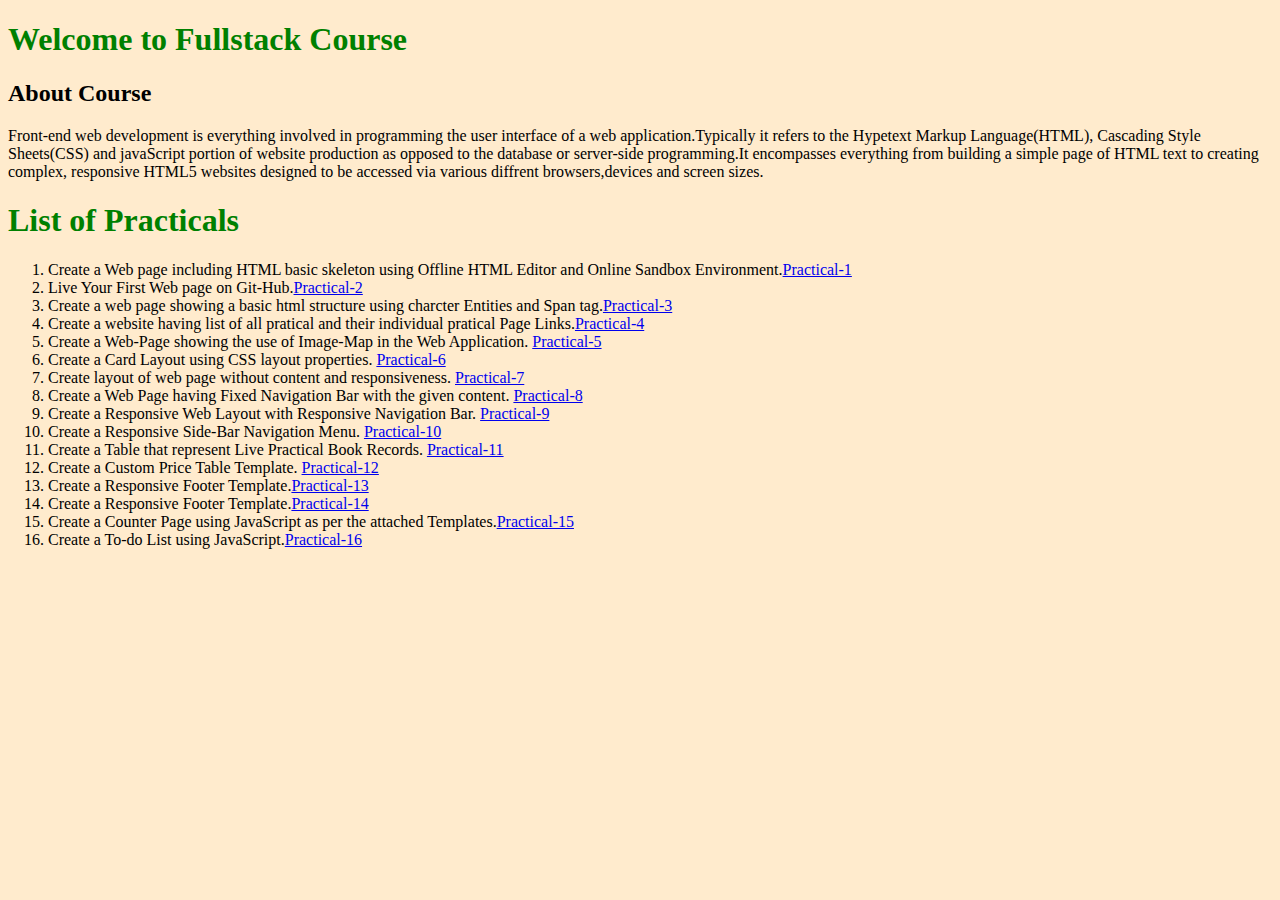
<file: index.html>
<!DOCTYPE html>
<html lang="en">
<head>
    <meta charset="UTF-8">
    <meta name="viewport" content="width=device-width, initial-scale=1.0">
    <title>Welcome to Fullstack Course</title>
    <style>
        body{
        background-color:blanchedalmond;
        }
    </style>
</head>
<body>
    <h1 style="color:green">Welcome to Fullstack Course</h1>
    <h2 style="color:black"><b>About Course</b></h2>
    <p>Front-end web development is everything involved in programming the user interface of a web application.Typically it refers to the Hypetext Markup Language(HTML),
        Cascading Style Sheets(CSS) and javaScript portion of website production as opposed to the database or server-side programming.It encompasses everything from building a simple page of HTML text to creating complex, responsive HTML5 websites designed to be accessed via various diffrent browsers,devices and screen sizes.</p>
    <h1 style="color:green">List of Practicals</h1>   
    <ol>
        <li>Create a Web page including HTML basic skeleton using Offline HTML Editor and Online Sandbox Environment.<a href="Pages/Practical-1.html" target="_blank">Practical-1</a></li>
        <li>Live Your First Web page on Git-Hub.<a href="Pages/Practical-2.html" target="_blank">Practical-2</a></li>
        <li>Create a web page showing a basic html structure using charcter Entities and Span tag.<a href="Pages/Practical-3.html" target="_blank">Practical-3</a></li>
        <li>Create a website having list of all pratical and their individual pratical Page Links.<a href="Pages/Practical-4.html" target="_blank">Practical-4</a></li>
        <li>Create a Web-Page showing the use of Image-Map in the Web Application. <a href = "Pages/practical-5.html" target="blank">Practical-5</a></li>
        <li>Create a Card Layout using CSS layout properties. <a href="Pages/Practical-6.html" target="blank">Practical-6</a></li>
        <li>Create layout of web page without content and responsiveness. <a href="Pages/Practical-7.html" target="_blank">Practical-7</a></li>
        <li>Create a Web Page having Fixed Navigation Bar with the given content. <a href="Pages/Practical-8.html" target="_blank">Practical-8</a></li>
        <li>Create a Responsive Web Layout with Responsive Navigation Bar. <a href="Pages/Practical-9.html">Practical-9</a></li>
        <li>Create a Responsive Side-Bar Navigation Menu. <a href="Pages/Practical-10.html">Practical-10</a></li>
        <li>Create a Table that represent Live Practical Book Records. <a href="Pages/Practical-11.html">Practical-11</a></li>
        <li>Create a Custom Price Table Template. <a href="Pages/Practical-12.html">Practical-12</a></li>
        <li>Create a Responsive Footer Template.<a href="Pages/Practical-13.html" target="_blank">Practical-13</a></li>
        <li>Create a Responsive Footer Template.<a href="Pages/Practical-14.html" target="_blank">Practical-14</a></li>
        <li>Create a Counter Page using JavaScript as per the attached Templates.<a href="Pages/Practical-15.html" target="_blank">Practical-15</a></li>
        <li>Create a To-do List using JavaScript.<a href="Pages/Practical-16.html" target="_blank">Practical-16</a></li>
     </ol>

</body> 
</html>
</file>
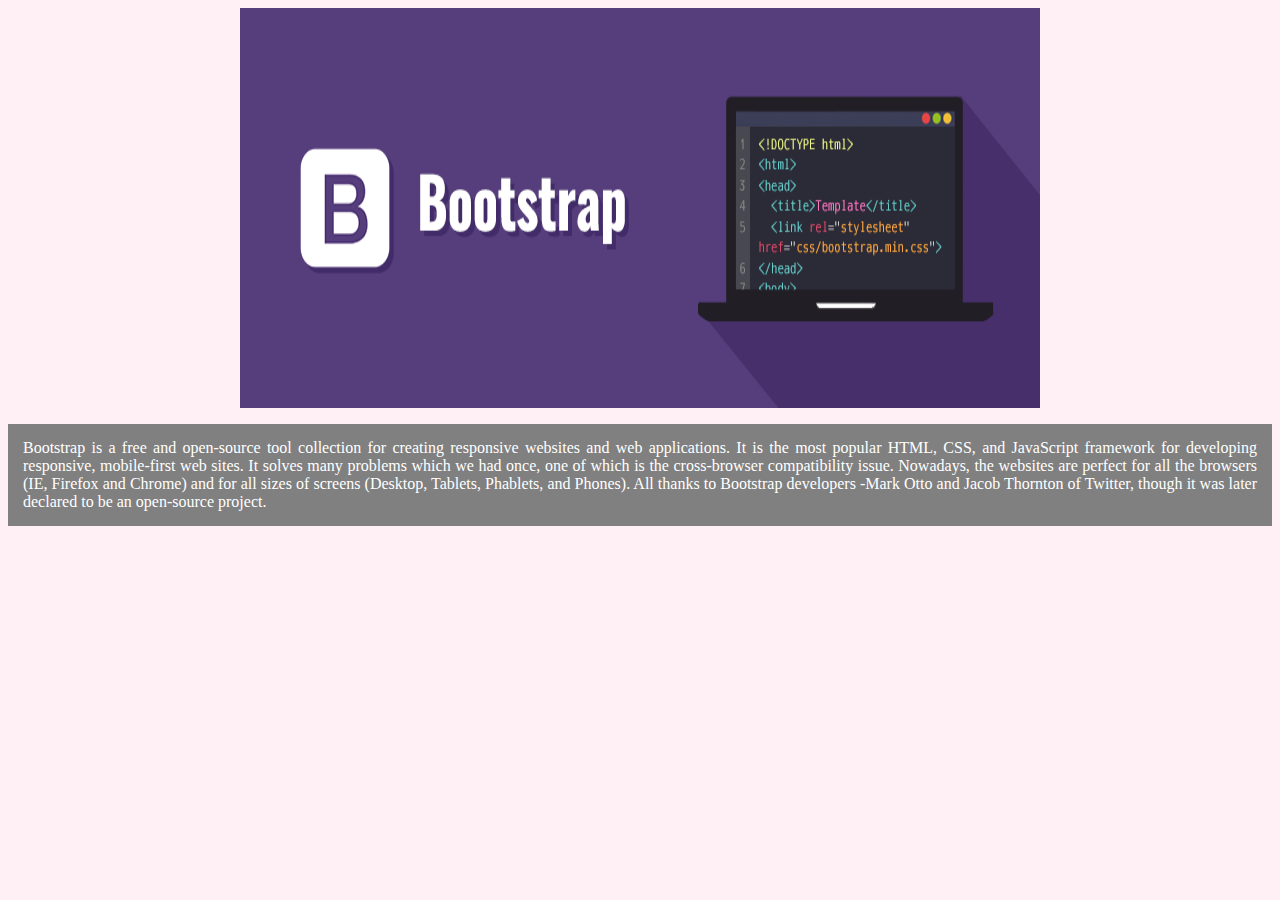
<file: Pages/bootstrap.html>
<!DOCTYPE html>
<html lang="en">
<head>
    <meta charset="UTF-8">
    <meta name="viewport" content="width=device-width, initial-scale=1.0">
    <title>Bootstrap</title>
</head>
<body style="background-color:lavenderblush">
    <img src="../img/bootstrap.png" alt = "bootstrap"  width ="800px" height="400px"style="display:block; margin-left: auto; margin-right: auto; ">
    <p style="background-color:grey; color: white; text-align: justify; padding: 15px;">Bootstrap is a free and open-source tool collection for creating responsive websites and web applications. It is the most popular HTML, CSS, and JavaScript framework for developing responsive, mobile-first web sites. It solves many problems which we had once, one of which is the cross-browser compatibility issue. Nowadays, the websites are perfect for all the browsers (IE, Firefox and Chrome) and for all sizes of screens (Desktop, Tablets, Phablets, and Phones). All thanks to Bootstrap developers -Mark Otto and Jacob Thornton of Twitter, though it was later declared to be an open-source project.
    </p>
</body>
</html>
</file>
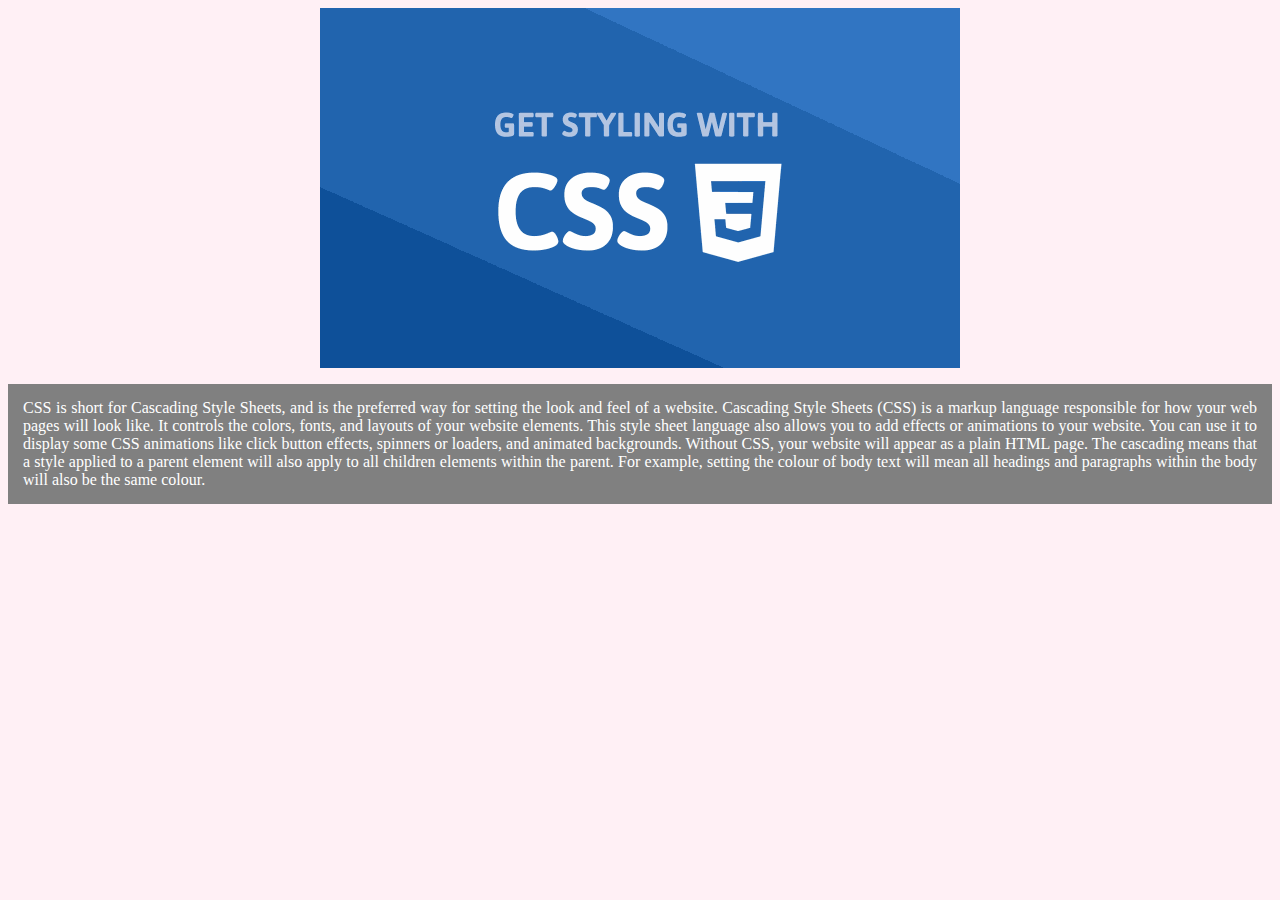
<file: Pages/css.html>
<!DOCTYPE html>
<html lang="en">
<head>
    <meta charset="UTF-8">
    <meta name="viewport" content="width=device-width, initial-scale=1.0">
    <title>CSS</title>
</head>
<body style="background-color:lavenderblush">
    <img src="../img/css.png" alt = "css" style="display:block; margin-left: auto; margin-right: auto; ">
    <p style="background-color:grey; color: white; text-align: justify; padding: 15px;">CSS is short for Cascading Style Sheets, and is the preferred way for setting the look and feel of a website. Cascading Style Sheets (CSS) is a markup language responsible for how your web pages will look like. It controls the colors, fonts, and layouts of your website elements.
        This style sheet language also allows you to add effects or animations to your website. You can use it to display some CSS animations like click button effects, spinners or loaders, and animated backgrounds. Without CSS, your website will appear as a plain HTML page. 
        The cascading means that a style applied to a parent element will also apply to all children elements within the parent. For example, setting the colour of body text will mean all headings and paragraphs within the body will also be the same colour.
    </p>
</body>
</html>
</file>
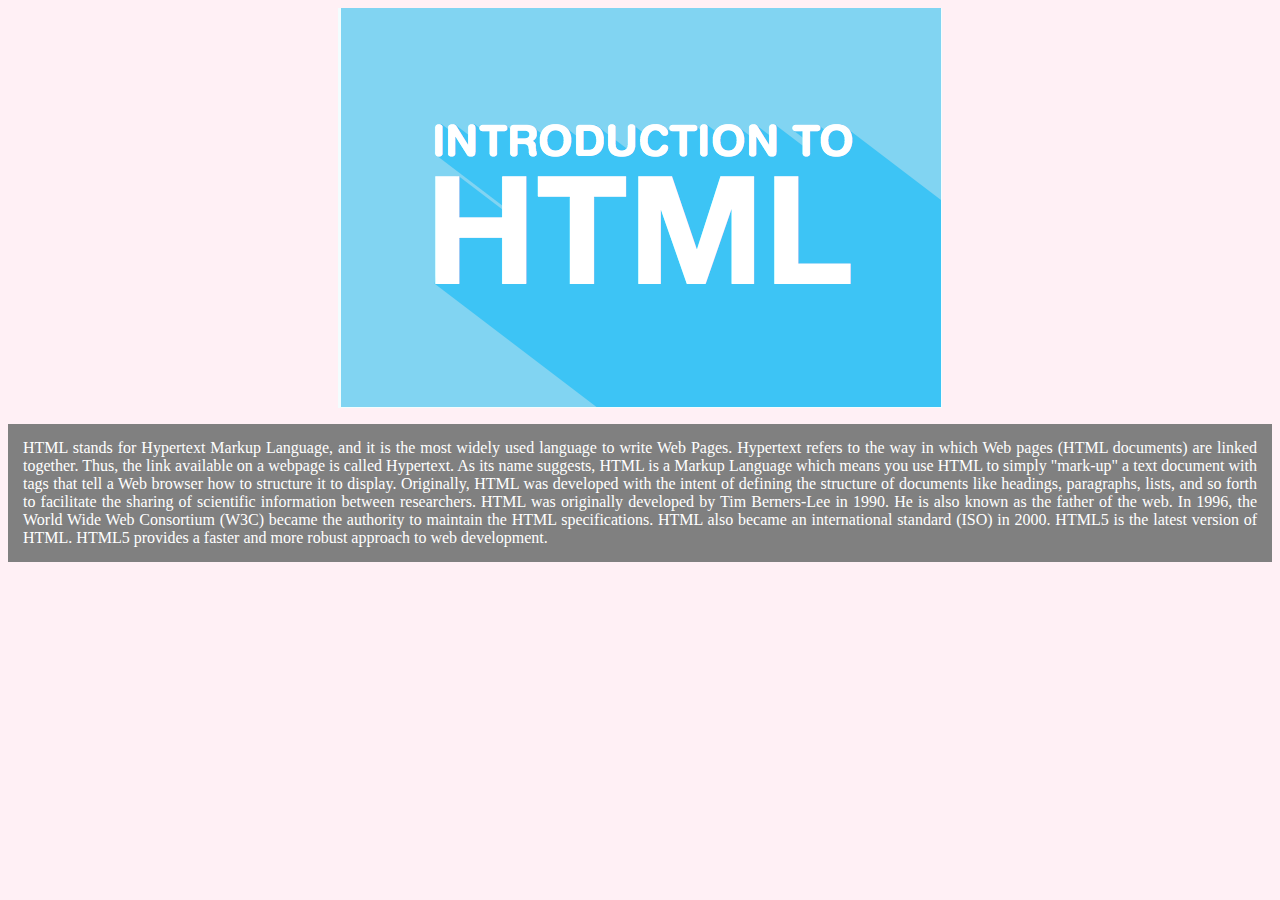
<file: Pages/HTML.html>
<!DOCTYPE html>
<html lang="en">
<head>
    <meta charset="UTF-8">
    <meta name="viewport" content="width=device-width, initial-scale=1.0">
    <title>HTML</title>
</head>
<body style="background-color:lavenderblush">
    <img src="../img/html.png" alt = "html" style="display:block; margin-left: auto; margin-right: auto; ">
    <p style="background-color:grey; color: white; text-align: justify; padding: 15px;">HTML stands for Hypertext Markup Language, and it is the most widely used language to write Web Pages.
        Hypertext refers to the way in which Web pages (HTML documents) are linked together. Thus, the link available on a webpage is called Hypertext.
        As its name suggests, HTML is a Markup Language which means you use HTML to simply "mark-up" a text document with tags that tell a Web browser how to structure it to display.
        Originally, HTML was developed with the intent of defining the structure of documents like headings, paragraphs, lists, and so forth to facilitate the sharing of scientific information between researchers.
        HTML was originally developed by Tim Berners-Lee in 1990. He is also known as the father of the web. In 1996, the World Wide Web Consortium (W3C) became the authority to maintain the HTML specifications. HTML also became an international standard (ISO) in 2000. HTML5 is the latest version of HTML. HTML5 provides a faster and more robust approach to web development.
    </p>
</body>
</html>
</file>
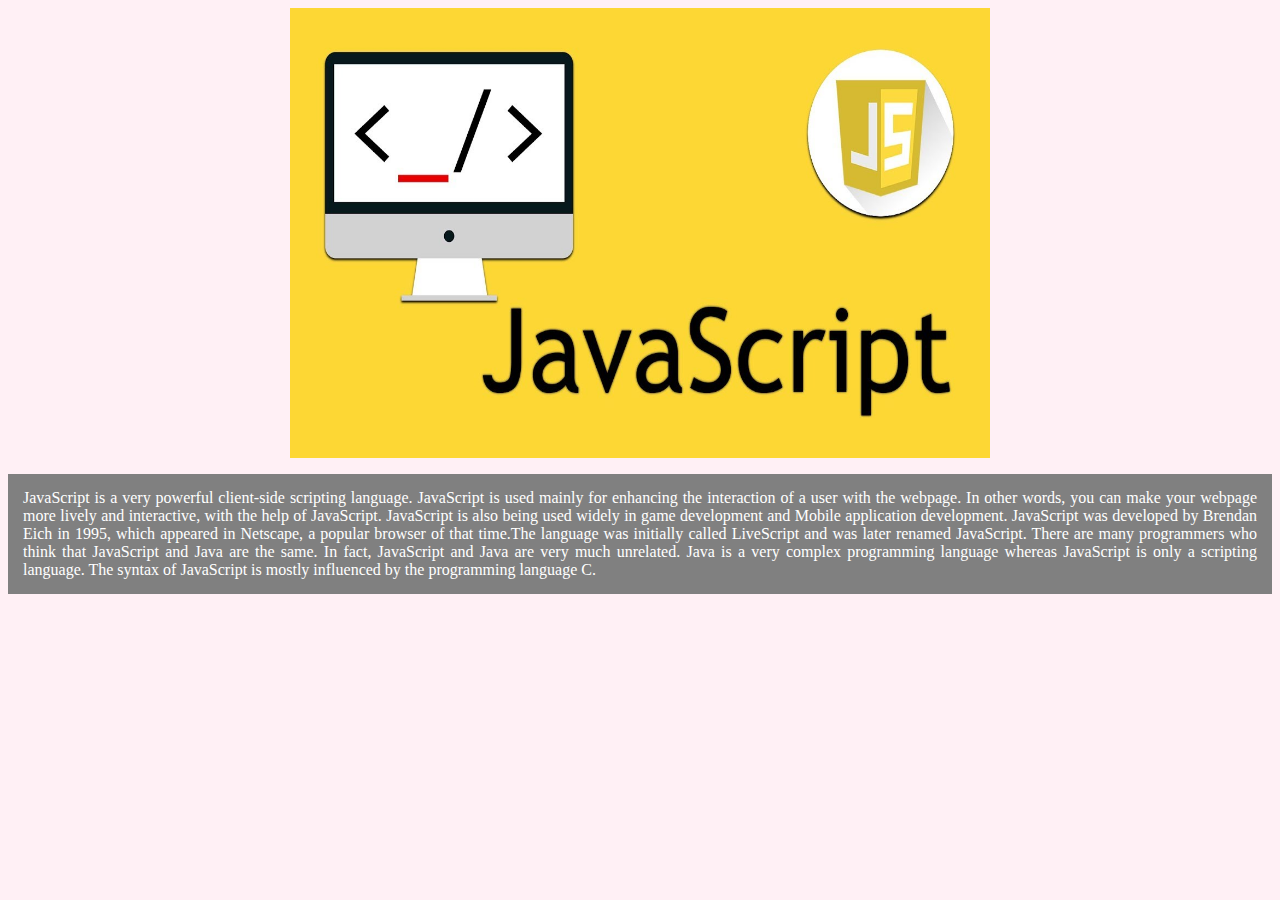
<file: Pages/javascript.html>
<!DOCTYPE html>
<html lang="en">
<head>
    <meta charset="UTF-8">
    <meta name="viewport" content="width=device-width, initial-scale=1.0">
    <title>JavaScript</title>
</head>
<body style="background-color:lavenderblush">
   
    <img src="../img/javascript.jpg" alt = "javascript" width ="700px" height="450px" style="display:block; margin-left: auto; margin-right: auto; ">
    <p style="background-color:grey; color: white; text-align: justify; padding: 15px;">JavaScript is a very powerful client-side scripting language. JavaScript is used mainly for enhancing the interaction of a user with the webpage. In other words, you can make your webpage more lively and interactive, with the help of JavaScript. JavaScript is also being used widely in game development and Mobile application development.
        JavaScript was developed by Brendan Eich in 1995, which appeared in Netscape, a popular browser of that time.The language was initially called LiveScript and was later renamed JavaScript. There are many programmers who think that JavaScript and Java are the same. In fact, JavaScript and Java are very much unrelated. Java is a very complex programming language whereas JavaScript is only a scripting language. The syntax of JavaScript is mostly influenced by the programming language C.
    </p>

</body>
</html>
</file>
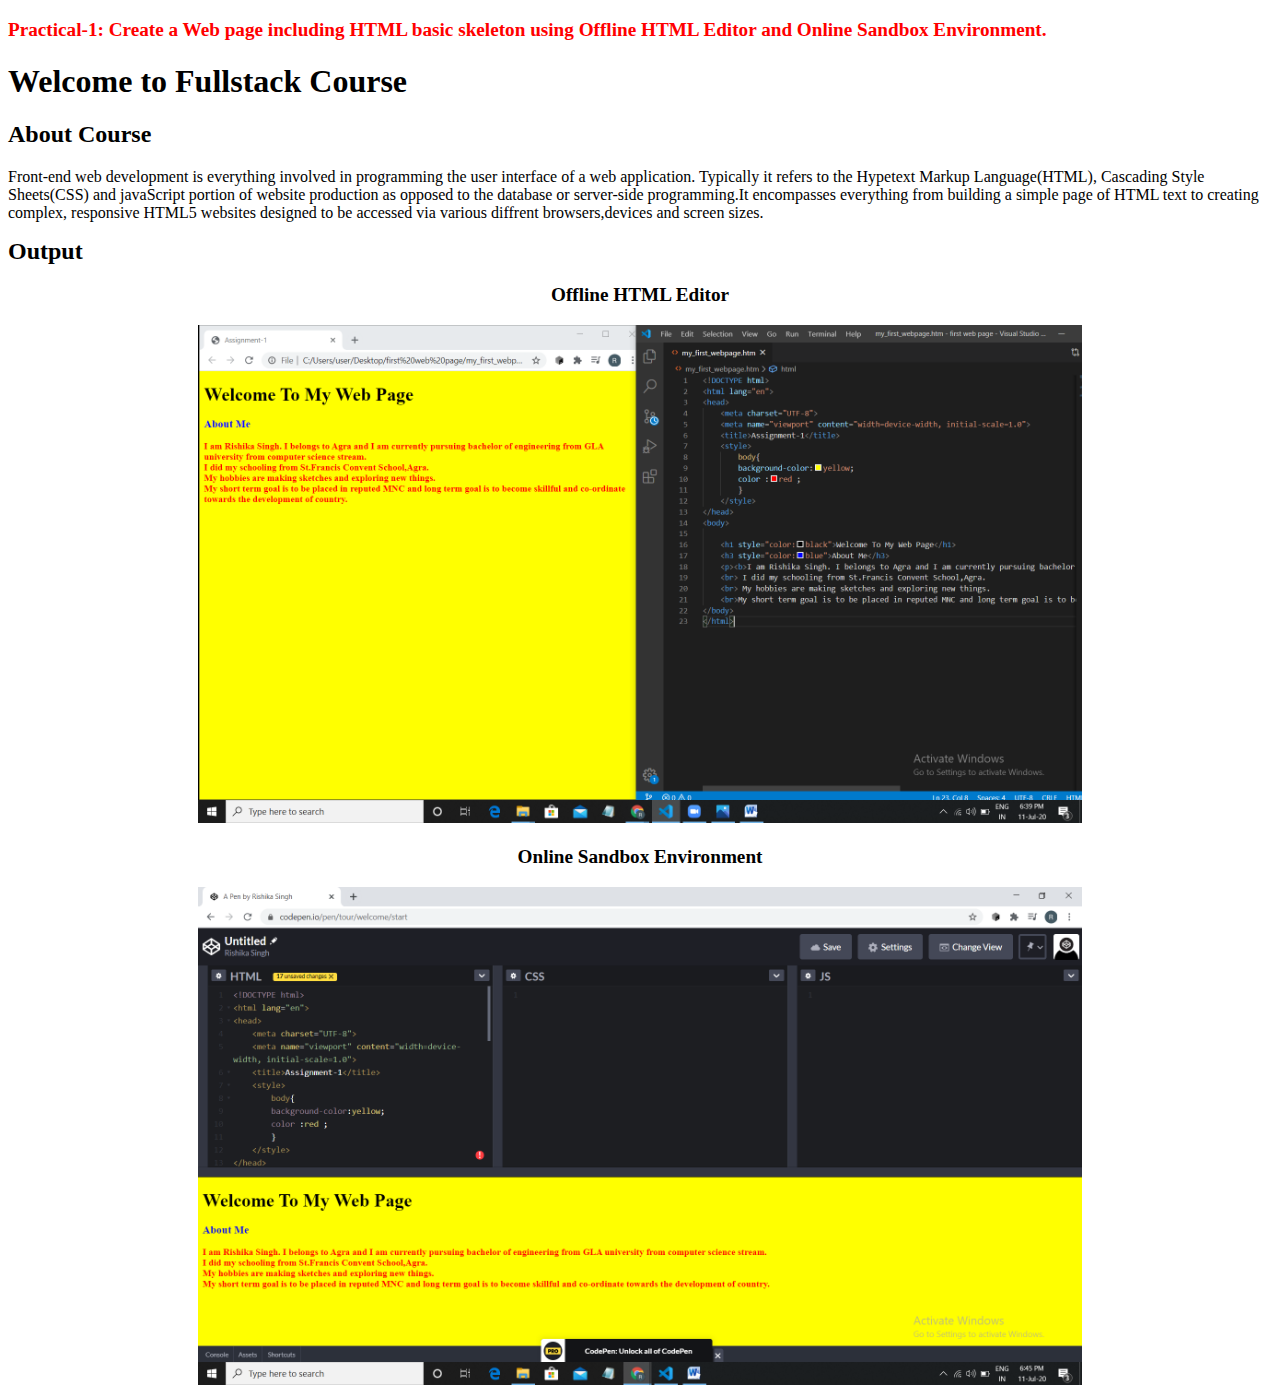
<file: Pages/Practical-1.html>
<!DOCTYPE html>
<html lang="en">
<head>
    <meta charset="UTF-8">
    <meta name="viewport" content="width=device-width, initial-scale=1.0">
    <title>Practical-1</title>
</head>
<body>
    <p style="color:red;font-size: 120%;" ><strong>Practical-1: Create a Web page including HTML basic skeleton using Offline HTML Editor 
        and Online Sandbox Environment.</strong></p>
    <h1>Welcome to Fullstack Course</h1>
    <h2><b>About Course</b></h2>
    <p>Front-end web development is everything involved in programming the user interface of a web application.
        Typically it refers to the Hypetext Markup Language(HTML),
        Cascading Style Sheets(CSS) and javaScript portion of website production as opposed to the database or server-side programming.It encompasses everything from building a simple page of HTML text to creating complex, responsive HTML5 websites designed to be accessed via various diffrent browsers,devices and screen sizes.</p>
    <b style="font-size:x-large;">Output</b>
    <p style="text-align:center;font-size: larger;"><b>Offline HTML Editor</b></p>
    <center>
        <img src="../img/Practical-1-A.png" alt="image" width="70%" height="50%" />
    </center>

    <p style="text-align:center;font-size: larger;"><b>Online Sandbox Environment</b></p>
    <center>
        <img src="../img/Practical-1-B.png" alt="image" width="70%" height="50%">
    </center>
</body>
</html>
</file>
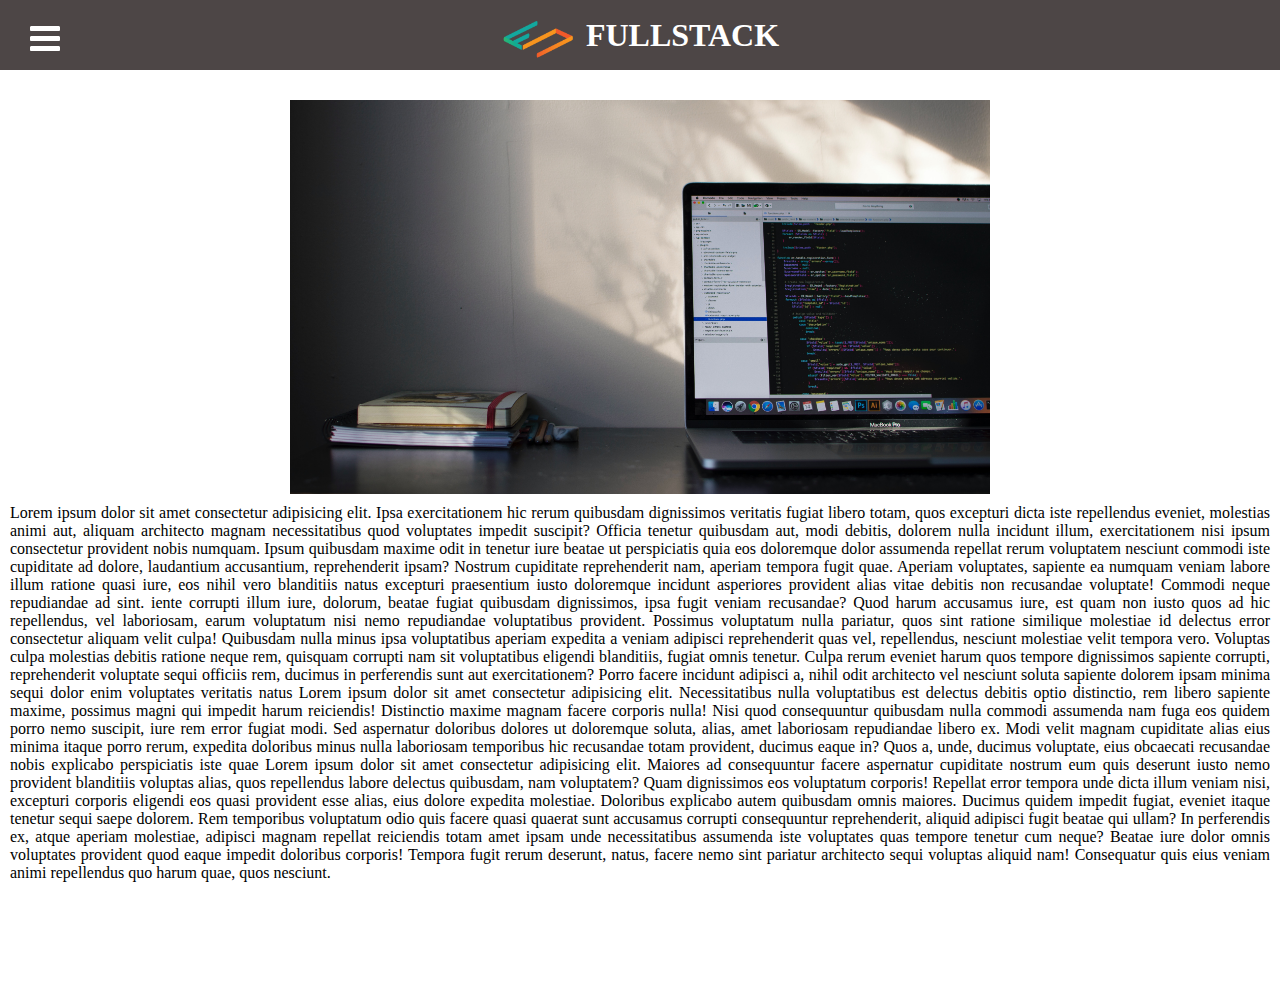
<file: Pages/Practical-10.html>
<!DOCTYPE html>
<html lang="en">
<head>
    <meta charset="UTF-8">
    <meta name="viewport" content="width=device-width, initial-scale=1.0">
    <title>Practical-10</title>
    <link rel="stylesheet" href="https://stackpath.bootstrapcdn.com/font-awesome/4.7.0/css/font-awesome.min.css">
   <style>
       
    *{
        padding: 0px;
        margin: 0px;
        box-sizing: border-box;
    }
    .header{
        width: 100%;
        height: 70px;
        background-color: #4d4646;
        display: flex;
        justify-content: center;
        align-items: center;
        position: fixed;
    }
    .header img{
        width: 75px;
        height: 75px;
        margin-right: 10px;
    }
    .header h1{
        color: white;
    }
    .content{
        width: 100%;
        padding: 100px 10px;
        float: right;
        transition: 0.7s;
        
    }
    .content img{
        width: 100%;
        max-width: 700px;
        display: block;
        margin: auto;
        
    }
    .content p{
        margin-top: 10px;
        text-align: justify;
    }
    .sidebar{
        width: 20%;
        height: 100%;
        position: fixed;
        top:70px;
        left: -100%;
        background-color: #574f4f;
        transition: .7s;
        
    }
    .sidebar ul{
        list-style: none;
    }
    .sidebar ul li{
        border-bottom-style: solid;
        border-bottom-width: 2px;
        border-bottom-color: rgba(255, 255, 255, .1);
    }
    .sidebar ul li a{
        display: block;
        text-decoration: none;
        color: white;
        font-size: 20px;
        padding: 15px 25px;
        transition: .4s;
        
    }
    .sidebar span{
        margin-left: 15px;
    }
    .sidebar ul li a:hover{
        border-left-style: solid;
        border-left-width: 10px;
        border-left-color: white;
    }
    .social{
        margin-top: 200px;
        display: flex;
        justify-content: space-evenly;
        align-items: center;
        padding: 15px 25px;
        border-bottom-style: solid;
        border-bottom-width: 2px;
        border-bottom-color: rgba(255, 255, 255, .1);
        border-top-style: solid;
        border-top-width: 2px;
        border-top-color: rgba(255, 255, 255, .1);
    }
    .social i{
        font-size: 30px;
        color: white;
    }
    .show-btn, .hide-btn{
        font-size: 35px;
        color: white;
        position: fixed;
        top: 20px;
        left: 30px;

    }
    .hide-btn{
        opacity: 0;
    }

    #chk:checked ~ .sidebar{
        left: 0;
    }
    #chk:checked ~ .show-btn{
        opacity: 0;
    }
    #chk:checked ~ .hide-btn{
        opacity: 1;
    }
    #chk:checked ~ .content{
        width: 80%;
    }
    #chk{
        display: none;
    }

    @media(max-width: 768px){

        .sidebar{
            width: 100%;
            text-align: center;
        }
        .header h1{
            display: none;
        }
    }

   </style>

   
</head>
<body>
    <div class="header">
        <img src="../img/8.jpg" alt="">
        <h1>FULLSTACK</h1>
    </div>
    <input type="checkbox" name="" id="chk">
    <label for="chk" class="show-btn">
        <i class="fa fa-bars"></i>
    </label>
    <label for="chk" class="hide-btn">
        <i class="fa fa-times"></i>
    </label>
    <div class="content">
        <img src="../img/Laptop.jpg" alt="">
        <p>Lorem ipsum dolor sit amet consectetur adipisicing elit. Ipsa exercitationem hic rerum quibusdam dignissimos
        veritatis fugiat libero totam, quos excepturi dicta iste repellendus eveniet, molestias animi aut, aliquam architecto
        magnam necessitatibus quod voluptates impedit suscipit? Officia tenetur quibusdam aut, modi debitis, dolorem nulla 
        incidunt illum, exercitationem nisi ipsum consectetur provident nobis numquam. Ipsum quibusdam maxime odit in tenetur 
        iure beatae ut perspiciatis quia eos doloremque dolor assumenda repellat rerum voluptatem nesciunt commodi iste cupiditate 
        ad dolore, laudantium accusantium, reprehenderit ipsam? Nostrum cupiditate reprehenderit nam, aperiam tempora fugit quae.
        Aperiam voluptates, sapiente ea numquam veniam labore illum ratione quasi iure, eos nihil vero blanditiis natus excepturi 
        praesentium iusto doloremque incidunt asperiores provident alias vitae debitis non recusandae voluptate! Commodi neque repudiandae ad sint.
        iente corrupti illum iure, dolorum, beatae fugiat quibusdam dignissimos, ipsa fugit veniam recusandae? Quod harum accusamus iure, est quam non iusto quos ad hic repellendus, 
        vel laboriosam, earum voluptatum nisi nemo repudiandae voluptatibus provident. Possimus voluptatum nulla pariatur, quos sint ratione similique molestiae id delectus error consectetur aliquam velit culpa! Quibusdam nulla minus ipsa voluptatibus aperiam expedita a veniam adipisci reprehenderit quas vel, repellendus, nesciunt molestiae velit tempora vero. Voluptas culpa molestias debitis ratione neque rem, quisquam corrupti nam sit voluptatibus eligendi blanditiis, fugiat omnis tenetur. Culpa rerum eveniet harum quos tempore dignissimos sapiente corrupti, reprehenderit voluptate sequi officiis rem, ducimus in perferendis sunt aut exercitationem? Porro facere incidunt adipisci a, nihil odit architecto vel nesciunt soluta sapiente dolorem ipsam minima sequi dolor enim voluptates veritatis natus Lorem ipsum dolor sit amet consectetur adipisicing elit. Necessitatibus nulla voluptatibus est delectus debitis optio distinctio, rem libero sapiente maxime, possimus magni qui impedit harum reiciendis! Distinctio maxime magnam facere corporis nulla! Nisi quod consequuntur quibusdam nulla commodi assumenda nam fuga eos quidem porro nemo suscipit, iure rem error fugiat modi. Sed aspernatur doloribus dolores ut doloremque soluta, alias, amet laboriosam repudiandae libero ex. Modi velit magnam cupiditate alias eius minima itaque porro rerum, expedita doloribus minus nulla laboriosam temporibus hic recusandae totam provident, ducimus eaque in? Quos a, unde, ducimus voluptate, eius obcaecati recusandae nobis explicabo perspiciatis iste quae Lorem ipsum dolor sit amet consectetur adipisicing elit. Maiores ad consequuntur facere aspernatur cupiditate nostrum eum quis deserunt iusto nemo provident blanditiis voluptas alias, quos repellendus labore delectus quibusdam, nam voluptatem? Quam dignissimos eos voluptatum corporis! Repellat error tempora unde dicta illum veniam nisi, excepturi corporis eligendi eos quasi provident esse alias, eius dolore expedita molestiae. Doloribus explicabo autem quibusdam omnis maiores. Ducimus quidem impedit fugiat, eveniet itaque tenetur sequi saepe dolorem. Rem temporibus voluptatum odio quis facere quasi quaerat sunt accusamus corrupti consequuntur reprehenderit, aliquid adipisci fugit beatae qui ullam? In perferendis ex, atque aperiam molestiae, adipisci magnam repellat reiciendis totam amet ipsam unde necessitatibus assumenda iste voluptates quas tempore tenetur cum neque? Beatae iure dolor omnis voluptates provident quod eaque impedit doloribus corporis! Tempora fugit rerum deserunt, natus, facere nemo sint pariatur architecto sequi voluptas aliquid nam! Consequatur quis eius veniam animi repellendus quo harum quae, quos nesciunt.
    </p>
    </div>
    <div class="sidebar">
        <ul>
            <li><a href="#""><i class="fa fa-home"><span>  Home</span></i></a></li>
            <li><a href="#"><i class="fa fa-user"><span>  About</span></i></a></li>
            <li><a href="#"><i class="fa fa-tasks"><span>  Services</span></i></a></li>
            <li><a href="#"><i class="fa fa-rss"><span>  Blog</span></i></a></li>
            <li><a href="#"><i class="fa fa-id-card"><span>  Contact</span></i></a></li>
        </ul>

        <div class="social">
            <a href=""><i class="fa fa-facebook-square"></i></a>
            <a href=""><i class="fa fa-youtube-square"></i></a>
            <a href=""><i class="fa fa-instagram"></i></a>
        </div>

    </div>
</body>
</html>
</file>
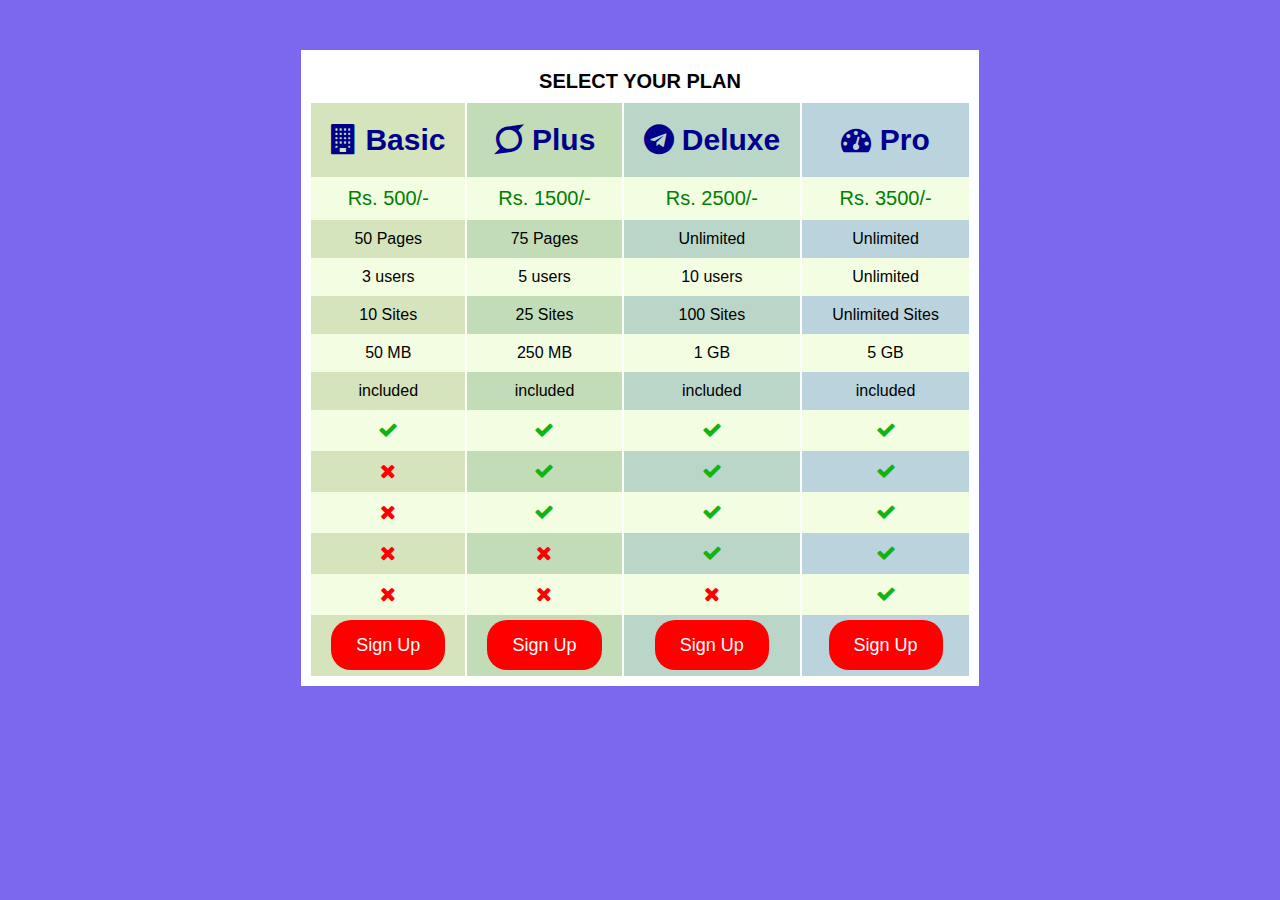
<file: Pages/Practical-12.html>
<!DOCTYPE html>
<html lang="en">
<head>
    <meta charset="UTF-8">
    <meta name="viewport" content="width=device-width, initial-scale=1.0">
    <title>Practical-12</title>
    <link rel="stylesheet" href="https://stackpath.bootstrapcdn.com/font-awesome/4.7.0/css/font-awesome.min.css">
    <style>
        body{
            background-color:mediumslateblue;
            font-family: Arial, Helvetica, sans-serif;
        }
        table{
            margin: 50px auto;
            background-color: white;
            text-align: center;
            border-collapse: collapse;
            border: 10px solid white;
        }
        .heading td{
            padding: 20px;
        }
        th,tr, td{
            border-right: 2px solid white;
            padding: 10px 30px;
        }
        th{
            font-size: 20px;
        }
        .heading{
            color: darkblue;
            font-size: 30px;
            font-weight: bold;
        }
        .price{
            color:green;
            font-size: 20px;
        }
        th{
            background-color: white;
        }
        tr:nth-child(odd){
            background-color: rgb(242, 253, 226);
        }
        .basic{
            background-color: #d5e4bc;
        }
        .plus{
            background-color: #c1dcb7;
        }
        .deluxe{
            background-color: #bad6c8;    
        }
        .pro{
            background-color: #bbd3dc;    
        }
        .check {
            font-size: 20px;
            color: rgb(18, 180, 18);
        }
        .times{
            font-size: 20px;
            color: red;
        }
        .button td{
           padding: 20px;
        }
        a{
            text-decoration: none;
            padding: 15px 25px;
            background-color:red;
            border-radius: 20px;
            color: white;
            font-size: 18px;
        }
        a:hover{
            background-color: salmon;
            color: black;
            transition: 1s;
        }
        
    </style>
</head>
<body>
    <table>
        <colgroup class="basic"></colgroup>
        <colgroup class="plus"></colgroup>
        <colgroup class="deluxe"></colgroup>
        <colgroup class="pro"></colgroup>
        <tr>
            <th colspan="4">SELECT YOUR PLAN</th>
        </tr>
        <tr class="heading">
            <td>
                <i class="fa fa-building" aria-hidden="true"></i>
                Basic
            </td>
            <td>
                <i class="fa fa-superpowers" aria-hidden="true"></i>
                Plus
            </td>
            <td>
                <i class="fa fa-telegram" aria-hidden="true"></i>
                Deluxe
            </th>
            <td>
                <i class="fa fa-tachometer" aria-hidden="true"></i>
                Pro
            </td>
        </tr>
        <tr class="price">
            <td>Rs. 500/-</td>
            <td>Rs. 1500/-</td>
            <td>Rs. 2500/-</td>
            <td>Rs. 3500/-</td>
        </tr>
        <tr>
            <td>50 Pages</td>
            <td>75 Pages</td>
            <td>Unlimited</td>
            <td>Unlimited</td>
        </tr>
        <tr>
            <td>3 users</td>
            <td>5 users</td>
            <td>10 users</td>
            <td>Unlimited</td>
        </tr>
        <tr>
            <td>10 Sites</td>
            <td>25 Sites</td>
            <td>100 Sites</td>
            <td>Unlimited Sites</td>
        </tr>
        <tr>
            <td>50 MB</td>
            <td>250 MB</td>
            <td>1 GB</td>
            <td>5 GB</td>
        </tr>
        <tr>
            <td>included</td>
            <td>included</td>
            <td>included</td>
            <td>included</td>
        </tr>
        <tr>
            <td><i class="fa fa-check check" aria-hidden="true"></i></td>
            <td><i class="fa fa-check check" aria-hidden="true"></i></td>
            <td><i class="fa fa-check check" aria-hidden="true"></i></td>
            <td><i class="fa fa-check check" aria-hidden="true"></i></td>
        </tr>
        <tr>
            <td><i class="fa fa-times times" aria-hidden="true"></i></td>
            <td><i class="fa fa-check check" aria-hidden="true"></i></td>
            <td><i class="fa fa-check check" aria-hidden="true"></i></td>
            <td><i class="fa fa-check check" aria-hidden="true"></i></td>
        </tr>
        <tr>
            <td><i class="fa fa-times times" aria-hidden="true"></i></td>
            <td><i class="fa fa-check check" aria-hidden="true"></i></td>
            <td><i class="fa fa-check check" aria-hidden="true"></i></td>
            <td><i class="fa fa-check check" aria-hidden="true"></i></td>
        </tr>
        <tr>
            <td><i class="fa fa-times times" aria-hidden="true"></i></td>
            <td><i class="fa fa-times times" aria-hidden="true"></i></td>
            <td><i class="fa fa-check check" aria-hidden="true"></i></td>
            <td><i class="fa fa-check check" aria-hidden="true"></i></td>
        </tr>
        <tr>
            <td><i class="fa fa-times times" aria-hidden="true"></i></td>
            <td><i class="fa fa-times times" aria-hidden="true"></i></td>
            <td><i class="fa fa-times times" aria-hidden="true"></i></td>
            <td><i class="fa fa-check check" aria-hidden="true"></i></td>
        </tr>
        <tr class="button">
            <td><a href="#">Sign Up</a></td>
            <td><a href="#">Sign Up</a></td>
            <td><a href="#">Sign Up</a></td>
            <td><a href="#">Sign Up</a></td>
        </tr>
    </table>
</body>
</html>
</file>
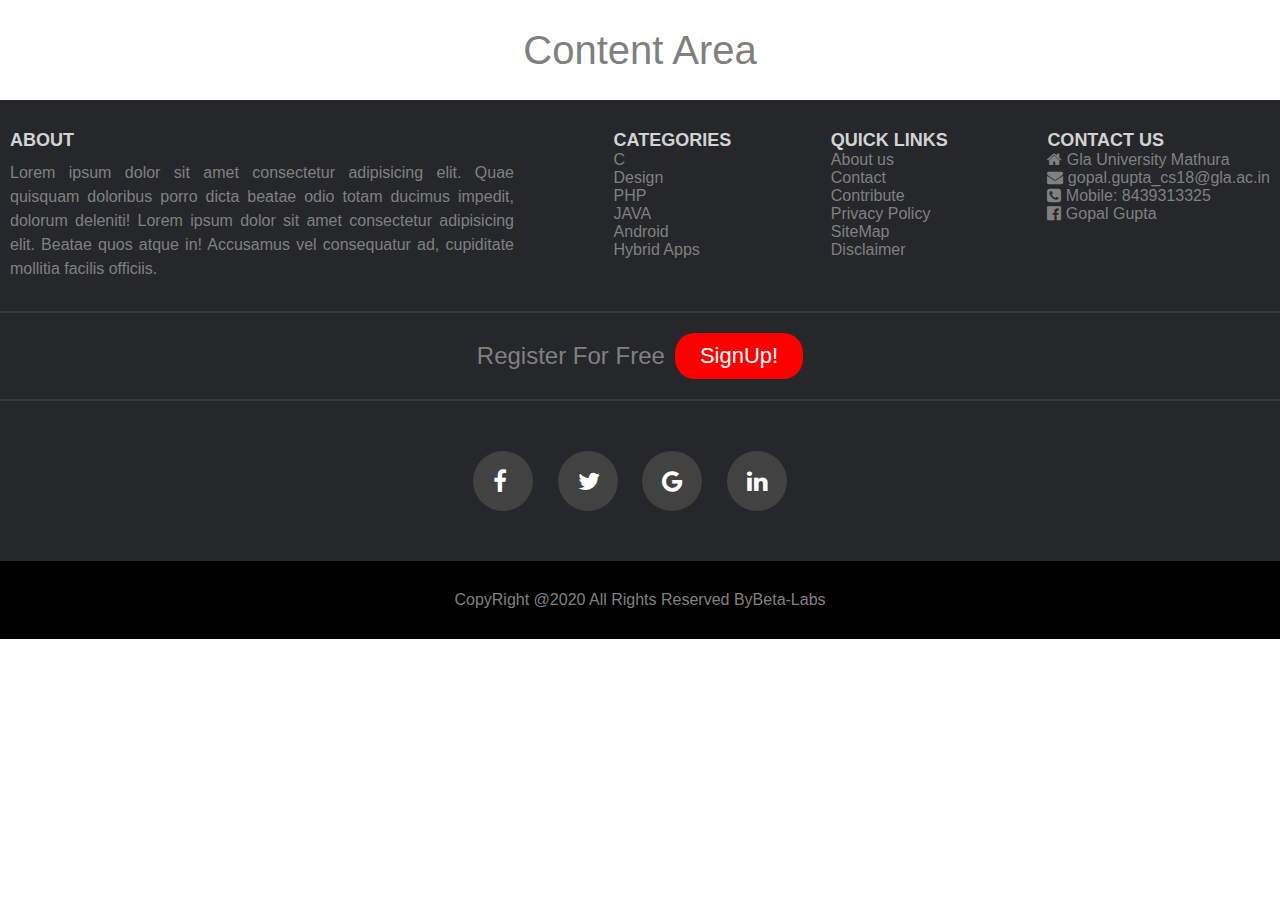
<file: Pages/Practical-13.html>
<!DOCTYPE html>
<html lang="en">

<head>
    <meta charset="UTF-8">
    <meta name="viewport" content="width=device-width, initial-scale=1.0">
    <title>Practical13</title>
    <link rel="stylesheet" href="https://stackpath.bootstrapcdn.com/font-awesome/4.7.0/css/font-awesome.min.css"
        integrity="sha384-wvfXpqpZZVQGK6TAh5PVlGOfQNHSoD2xbE+QkPxCAFlNEevoEH3Sl0sibVcOQVnN" crossorigin="anonymous">
</head>
<style>
    * {
        margin: 0px;
        padding: 0px;
        box-sizing: border-box;
        font-family: Arial, Helvetica, sans-serif;
    }

    .Main-Content {
        width: 100%;
        height: 100px;
        display: flex;
        justify-content: center;
        align-items: center;
        font-size: 40px;
        color: grey;

    }

    footer {
        width: 100%;
        background-color: #26272b;

    }

    .sec1 {
        display: flex;
        flex-direction: row;
        justify-content: space-between;
        padding: 30px 10px;

    }

    .about {
        width: 40%;

    }

    .sec1 h2 {
        font-size: 18px;
        color: lightgray;
        text-transform: uppercase;
    }

    .about p {
        text-align: justify;
        color: grey;
        line-height: 24px;
        margin-top: 10px;
    }

    .sec1 ul {
        list-style: none;
    }

    .sec1 ul li {
        list-style: none;
    }

    a {
        text-decoration: none;
        color: gray;
    }

    a:hover {
        color: orange;
    }

    span {
        color: gray;
    }

    i {
        color: gray;
        font-size: 20px;
    }

    .sec2 {
        display: flex;
        justify-content: center;
        padding: 20px;
        align-items: center;
    }

    .sec2 p {
        color: gray;
        font-size: 24px;
        padding: 0px;
    }

    .sec2 a {
        display: inline-block;
        padding: 10px 25px;
        color: white;
        background-color: red;
        margin-left: 10px;
        border-radius: 20px;
        font-size: 22px;
    }

    .sec2 a:hover {
        background-color: orange;
    }

    .sec3 {
        display: flex;
        justify-content: center;
        padding: 30px;
    }

    .sec3 ul {
        list-style: none;
        margin: 20px;
    }

    .sec3 ul li {
        display: inline-block;
        width: 60px;
        height: 60px;
        padding: 20px;
        background-color: #424242;
        border-radius: 50%;
        margin-right: 20px;

    }

    .sec3 ul li i {
        color: white;
        font-size: 24px;
        line-height: 20px;
        text-align: center;

    }

    .sec3 ul li:nth-child(1):hover {
        background-color: #3b5999;
    }

    .sec3 ul li:nth-child(2):hover {
        background-color: #55acee;
    }

    .sec3 ul li:nth-child(3):hover {
        background-color: #dd4b39;
    }

    .sec3 ul li:nth-child(4):hover {
        background-color: #0077b5;
    }

    .sec4 {
        display: flex;
        justify-content: center;
        background-color: black;
        padding: 30px;
    }

    .sec4 p {
        color: gray;
        position: relative;
    }

    .sec4 p::after {
        content: '';
        display: block;
        width: 0;
        height: 2px;
        position: absolute;
        right: 0px;
        bottom: -10px;
        background-color: yellow;
        transition: all .3s;
    }

    .sec4 p:hover::after {
        width: 100%;
    }

    hr {
        opacity: 0.2;
    }

    @media (max-width: 767px) {
        .Main-Content {
            width: 100%;
            height: 100px;
            display: flex;
            justify-content: center;
            align-items: center;
            font-size: 40px;
            color: grey;

        }

        footer {
            width: 100%;
            background-color: #26272b;

        }

        .sec1 {
            display: flex;
            flex-direction: row;
            justify-content: space-between;
            padding: 30px 10px;
            flex-wrap: wrap;
        }

        .about {
            width: 100%;
            margin-bottom: 20px;

        }

        .sec1 h2 {
            font-size: 18px;
            color: lightgray;
            text-transform: uppercase;
        }

        .about p {
            text-align: justify;
            color: grey;
            line-height: 24px;
            margin-top: 10px;
        }

        .sec1 ul {
            list-style: none;
        }

        .sec1 ul li {
            list-style: none;
        }

        a {
            text-decoration: none;
            color: gray;
        }

        a:hover {
            color: orange;
        }

        span {
            color: gray;
        }

        i {
            color: gray;
            font-size: 20px;
        }

        .sec2 {
            display: flex;
            justify-content: center;
            padding: 20px;
            align-items: center;
        }

        .sec2 p {
            color: gray;
            font-size: 24px;
            padding: 0px;
        }

        .sec2 a {
            display: inline-block;
            padding: 10px 25px;
            color: white;
            background-color: red;
            margin-left: 10px;
            border-radius: 20px;
            font-size: 22px;
        }

        .sec2 a:hover {
            background-color: orange;
        }

        .sec3 {
            display: flex;
            justify-content: center;
            padding: 30px;
        }

        .sec3 ul {
            list-style: none;
            margin: 20px;
        }

        .sec3 ul li {
            display: inline-block;
            width: 60px;
            height: 60px;
            padding: 20px;
            background-color: #424242;
            border-radius: 50%;
            margin-right: 20px;

        }

        .sec3 ul li i {
            color: white;
            font-size: 24px;
            line-height: 20px;
            text-align: center;

        }

        .sec3 ul li:nth-child(1):hover {
            background-color: #3b5999;
        }

        .sec3 ul li:nth-child(2):hover {
            background-color: #55acee;
        }

        .sec3 ul li:nth-child(3):hover {
            background-color: #dd4b39;
        }

        .sec3 ul li:nth-child(4):hover {
            background-color: #0077b5;
        }

        .sec4 {
            display: flex;
            justify-content: center;
            background-color: black;
            padding: 30px;
        }

        .sec4 p {
            color: gray;
            position: relative;
        }

        .sec4 p::after {
            content: '';
            display: block;
            width: 0;
            height: 2px;
            position: absolute;
            right: 0px;
            bottom: -10px;
            background-color: yellow;
            transition: all .3s;
        }

        .sec4 p:hover::after {
            width: 100%;
        }

        hr {
            opacity: 0.2;
        }
    }

    @media (max-width: 499px) {
        .Main-Content {
            width: 100%;
            height: 100px;
            display: flex;
            justify-content: center;
            align-items: center;
            font-size: 40px;
            color: grey;

        }

        footer {
            width: 100%;
            background-color: #26272b;

        }

        .sec1 {
            display: flex;
            flex-direction: column;
            justify-content: space-between;
            padding: 30px 10px;

        }
        .sec1 .Link{
            width: 100%;
            text-align: center;
            /* justify-content: center; */
        }

        .about {
            width: 100%;

        }

        .sec1 h2 {
            font-size: 18px;
            color: lightgray;
            text-transform: uppercase;
            margin-top: 20px;
        }

        .about p {
            text-align: justify;
            color: grey;
            line-height: 24px;
            margin-top: 10px;
        }

        .sec1 ul {
            list-style: none;
        }

        .sec1 ul li {
            list-style: none;
        }
        .sec2 {
            display: flex;
            flex-direction: column;           /*    */
            
        }
        .sec2 p{
            margin-bottom: 1rem;

        }
        
        a {
            text-decoration: none;
            color: gray;
        }

        a:hover {
            color: orange;
        }

        span {
            color: gray;
        }

        i {
            color: gray;
            font-size: 20px;
        }

        .sec2 {
            display: flex;
            justify-content: center;
            padding: 20px;
            align-items: center;
        }

        .sec2 p {
            color: gray;
            font-size: 24px;
            padding: 0px;
        }

        .sec2 a {
            display: inline-block;
            padding: 10px 25px;
            color: white;
            background-color: red;
            margin-left: 10px;
            border-radius: 20px;
            font-size: 22px;
        }

        .sec2 a:hover {
            background-color: orange;
        }

        .sec3 {
            display: flex;
            justify-content: center;
            padding: 30px;
        }

        .sec3 ul {
            list-style: none;
            margin: 20px;
        }

        .sec3 ul li {
            display: inline-block;
            width: 40px;
            height: 40px;
            padding: 10px;
            background-color: #424242;
            border-radius: 50%;
            margin-right: 10px;

        }

        .sec3 ul li i {
            color: white;
            font-size: 24px;
            line-height: 20px;
            text-align: center;

        }

        .sec3 ul li:nth-child(1):hover {
            background-color: #3b5999;
        }

        .sec3 ul li:nth-child(2):hover {
            background-color: #55acee;
        }

        .sec3 ul li:nth-child(3):hover {
            background-color: #dd4b39;
        }

        .sec3 ul li:nth-child(4):hover {
            background-color: #0077b5;
        }

        .sec4 {
            width: 100%;
            background-color: #2c2727;
            display: flex;
            justify-content: center;
            padding: 30px;
        }

        .sec4 p {
            color: gray;
            position: relative;
        }

        .sec4 p ::after {
            content: '';
            display: block;
            width: 0;
            height: 2px;
            position: absolute;
            right: 0px;
            bottom: -10px;
            background-color: yellow;
            transition: all .3s;
        }

        .sec4 p:hover::after {
            width: 100%;
        }

        hr {
            opacity: 0.2;
        }
    }
</style>

<body>
    <section class="Main-Content">
        Content Area
    </section>
    <footer>
        <section class="sec1">
            <section class="about">
                <h2>
                    About
                </h2>
                <p>Lorem ipsum dolor sit amet consectetur adipisicing elit. Quae quisquam doloribus porro dicta beatae
                    odio totam ducimus impedit, dolorum deleniti!
                    Lorem ipsum dolor sit amet consectetur adipisicing elit. Beatae quos atque in! Accusamus vel
                    consequatur ad, cupiditate mollitia facilis officiis.</p>

            </section>
            <section class="Link1 Link">
                <h2>
                    Categories
                </h2>
                <ul>
                    <li><a href="#">C</a></li>
                    <li><a href="#">Design</a></li>
                    <li><a href="#">PHP</a></li>
                    <li><a href="#">JAVA</a></li>
                    <li><a href="#">Android</a></li>
                    <li><a href="#">Hybrid Apps</a></li>
                </ul>
            </section>
            <section class="link2 Link">
                <h2>
                    Quick Links
                </h2>
                <ul>
                    <li><a href="#">About us</a></li>
                    <li><a href="#">Contact</a></li>
                    <li><a href="#">Contribute</a></li>
                    <li><a href="#">Privacy Policy</a></li>
                    <li><a href="#">SiteMap</a></li>
                    <li><a href="#">Disclaimer</a></li>
                </ul>
            </section>
            <section class="Link3 Link">
                <h2>
                    Contact us
                </h2>
                <ul>
                    <li><i class="fa fa-home"></i> <span> Gla University Mathura</span></li>
                    <li><i class="fa fa-envelope"></i> <span> gopal.gupta_cs18@gla.ac.in</span></li>
                    <li><i class="fa fa-phone-square"></i> <span> Mobile: 8439313325</span></li>
                    <li><i class="fa fa-facebook-official"></i> <a href="#">Gopal Gupta</a></li>
                </ul>
            </section>
        </section>
        <hr width="100%" noshade />
        <section class="sec2">
            <p>Register For Free</p>
            <div><a href="#">SignUp!</a></div>
        </section>
        <hr width="100%" noshade />
        <section class="sec3">
            <ul>
                <li><a href="#"><i class="fa fa-facebook"></i></a></li>
                <li><a href="#"><i class="fa fa-twitter"></i></a></li>
                <li><a href="#"><i class="fa fa-google"></i></a></li>
                <li><a href="#"><i class="fa fa-linkedin"></i></a></li>

            </ul>
        </section>
        <section class="sec4">
            <p>CopyRight @2020 All Rights Reserved By</p>
            <a href="https://www.beta-labs.in">Beta-Labs</a>
        </section>
    </footer>

</body>

</html>
</file>
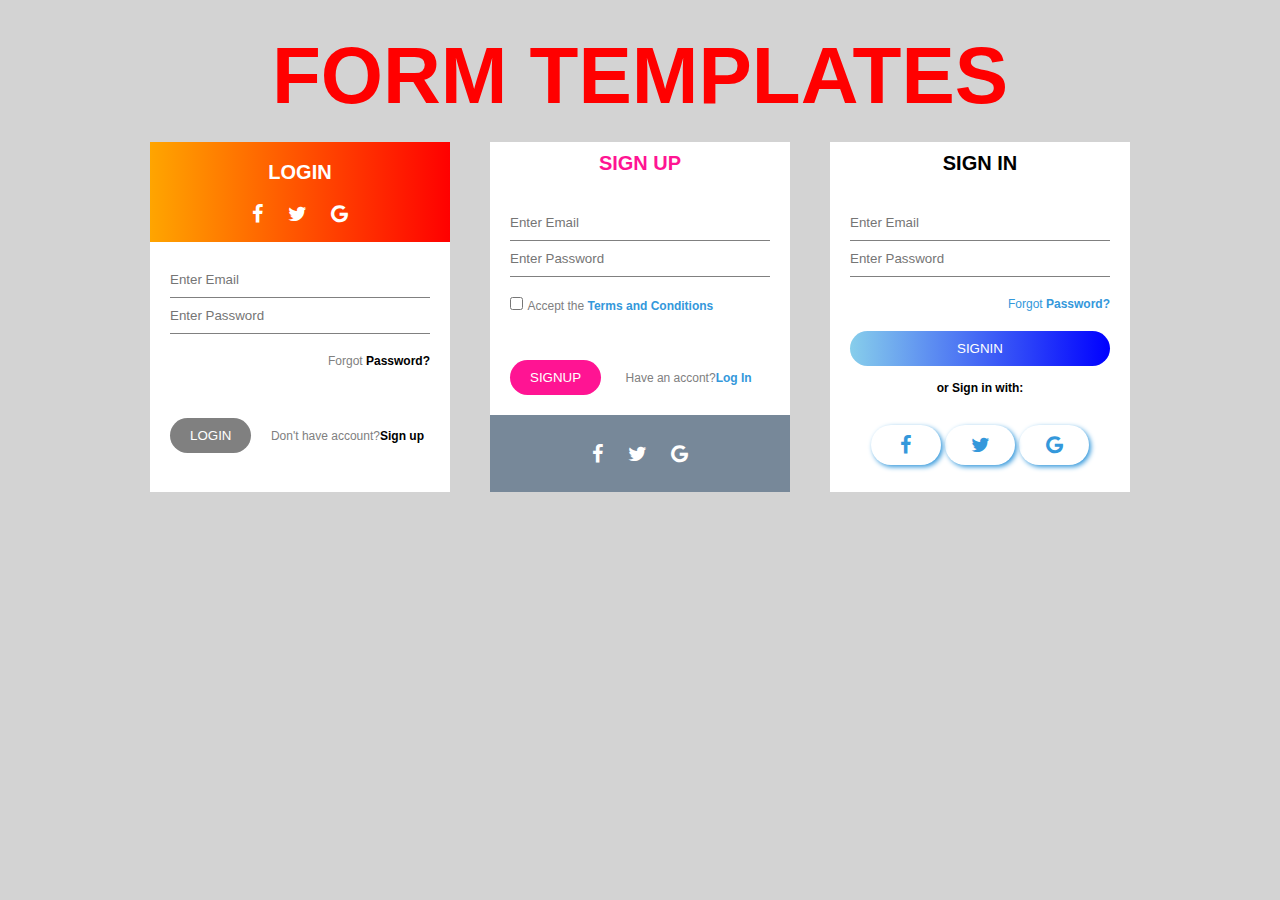
<file: Pages/Practical-14.html>
<!DOCTYPE html>
<html lang="en">
<head>
    <meta charset="UTF-8">
    <meta name="viewport" content="width=device-width, initial-scale=1.0">
    <title>Practica</title>
    <link rel="stylesheet" href="https://stackpath.bootstrapcdn.com/font-awesome/4.7.0/css/font-awesome.min.css">
    <style>
        *{
            padding: 0;
            margin: 0;
            box-sizing: border-box;
            font-family: Arial, Helvetica, sans-serif;
        }
        body{
            background-color:lightgray;
            display: flex;
            flex-direction: column;
        }
        header h1{
            text-transform: uppercase;
            color: red;
            font-size: 80px;
            text-align: center;
            margin-top: 30px;
        }
        .main-container{
            display: flex;
            flex-direction: row;
            flex-wrap: wrap;
            justify-content: center;    
        }
        
        .form-template1{
            width: 300px;
            height: 350px;
            background-color:#fff;
            margin-top: 50px;
            margin:20px;
        }
        .form-header-t1{
            width: 100%;
            height:100px;
            background-image: linear-gradient(to right,orange, red );
           display: flex;
           flex-direction: column;
           justify-content: center;
           align-items: center;
        }
        .form-header-t1 h1{
            color: white;
            font-size: 20px;
            padding: 10px 0px;
        }
        .form-header-t1 .social i{
            color: white;
            font-size: 20px;
           padding: 10px 10px;
        }
        .form-container-t1{
            padding: 20px;
           
        }
        input[type = 'email']
        {
            outline: none;
            border: none;
            border-bottom: 1px solid grey;
            padding: 10px 0px;
            width: 100%;
        }
        input[type = 'password']
        {
            outline: none;
            border: none;
            border-bottom: 1px solid grey;
            padding: 10px 0px;
            width: 100%;
        }
        .form-container-t1 p{
            font-size: 12px;
            color: grey;
            padding: 20px 0;
            text-align: right; 
        }
        .form-container-t1 p b{
            color:black;
        }
        input[type = 'submit']
        {
            outline: none;
            border: none;
            border-radius: 20px;
            background-color: grey;
            color: white;
            padding: 10px 20px;
            margin-top:30px;
        }
        .form-container-t1 p#p2 {
            display: inline-block;
            margin-left: 15px;
        }


        .form-template2{
            width: 300px;
            height: 350px;
            background-color:#fff;
            margin-top: 50px;
            margin:20px;
        }
        .form-header-t2{
            background-color: #fff;
           display: flex;
           flex-direction: column;
           justify-content: center;
           align-items: center;
        }
        .form-header-t2 h1{
            color:deeppink;
            font-size: 20px;
            padding: 10px 0px;
        }
        
        .form-container-t2{
            padding: 20px;
           
        }
        input[type = 'email']
        {
            outline: none;
            border: none;
            border-bottom: 1px solid grey;
            padding: 10px 0px;
            width: 100%;
        }
        input[type = 'password']
        {
            outline: none;
            border: none;
            border-bottom: 1px solid grey;
            padding: 10px 0px;
            width: 100%;
        }
        input[type = 'checkbox']
        {
            margin:20px 0;
        }
        .form-container-t2 p{
            display: inline-block;
            font-size: 12px;
            color: grey;
           
        }
        .form-container-t2 p b{
            color: #3498db;
        }
        .form-container-t2 input[type = 'submit']
        {
            outline: none;
            border: none;
            border-radius: 20px;
            background-color:deeppink;
            color: white;
            padding: 10px 20px;
            margin-top:30px;
        }
        .form-container-t2 p#p3 {
            display: inline-block;
            margin-left: 20px;
        }
        .form-footer-t2 {
            background-color: #778899;
            height: 77px;
            display: flex;
            justify-content: center;
            align-items: center;
        }
        .form-footer-t2 .social i{
            color: white;
            font-size: 20px;
           padding: 10px 10px;
        }



        .form-template3{
            width: 300px;
            height: 350px;
            background-color:#fff;
            margin-top: 50px;
            margin:20px;
        }
        .form-header-t3{
           background-color: #fff;
           display: flex;
           flex-direction: column;
           justify-content: center;
           align-items: center;
        }
        .form-header-t3 h1{
            color: black;
            font-size: 20px;
            padding: 10px 0px;
        }
       
        .form-container-t3{
            padding: 20px;
           
        }
        input[type = 'email']
        {
            outline: none;
            border: none;
            border-bottom: 1px solid grey;
            padding: 10px 0px;
            width: 100%;
        }
        input[type = 'password']
        {
            outline: none;
            border: none;
            border-bottom: 1px solid grey;
            padding: 10px 0px;
            width: 100%;
        }
        .form-container-t3 p{
            font-size: 12px;
            color:#3498db;
            padding: 20px 0;
            text-align: right; 
        }
        .form-container-t3 p#p4{
            color:black;
            text-align: center;
            margin-top: -5px;
        }
        .form-container-t3  input[type = 'submit']
        {
            outline: none;
            border: none;
            border-radius: 20px;
            display: block;
            width: 100%;
            background: linear-gradient(to right,skyblue,blue);
            color: white;
            padding: 10px 20px;
            margin-top:0px;
        }
        .form-footer-t3{
            display: flex;
            justify-content: center;
            
        }
        .form-footer-t3 .social i{
            color: #3498db;
            font-size: 20px;
            text-align: center;
            width:70px;
            border-radius: 20px;
            padding:10px 0px;
            box-shadow:2px 2px 5px #3498db;
            margin-top: -10px;
           
        }
       
      
        
       
    </style>
</head>
<body>
    <header><h1>Form Templates</h1></header>
        <div class="main-container">
         <div class="form-template1">
            <div class="form-header-t1">
                <h1>LOGIN</h1>
                <div class="social">
                    <i class="fa fa-facebook"></i>
                    <i class="fa fa-twitter"></i>
                    <i class="fa fa-google"></i>
                </div>    
            </div>
            <div class="form-container-t1">
                <div>
                    <input type="email" name="email" id="email" placeholder="Enter Email"/>
                    </div>
                    <div>
                        <input type="password" name="pwd" id="pwd" placeholder="Enter Password"/>
                    </div>
                    <p>Forgot <b>Password?</b></p>
                    <input type="submit" value="LOGIN"/>
                    <p id="p2">Don't have account?<b>Sign up</b></p>
            </div>
            <div class="form-footer-t1"></div>
        </div>

       

        <div class="form-template2">
            <div class="form-header-t2">
                <h1>SIGN UP</h1>
                
            </div>
            <div class="form-container-t2">
                <div>
                    <input type="email" name="email" id="email" placeholder="Enter Email"/>
                    </div>
                    <div>
                        <input type="password" name="pwd" id="pwd" placeholder="Enter Password"/>
                    </div>
                    <input type="checkbox" name="chk" id="chk">
                    <p>Accept the <b>Terms and Conditions</b></p>
                    <input type="submit" value="SIGNUP"/>
                    <p id="p3">Have an accont?<b>Log  In</b></p>
            </div>
            <div class="form-footer-t2">
                <div class="social">
                    <i class="fa fa-facebook"></i>
                    <i class="fa fa-twitter"></i>
                    <i class="fa fa-google"></i>
                </div>    
            </div>
        </div>


        <div class="form-template3">
            <div class="form-header-t3">
                <h1>SIGN IN</h1>
               
            </div>
            <div class="form-container-t3">
                <div>
                    <input type="email" name="email" id="email" placeholder="Enter Email"/>
                    </div>
                    <div>
                        <input type="password" name="pwd" id="pwd" placeholder="Enter Password"/>
                    </div>
                    <p>Forgot <b>Password?</b></p>
                    <input type="submit" value="SIGNIN"/>
                    <p id="p4"><b>or Sign in with:</b></p>
            </div>
            <div class="form-footer-t3">
                <div class="social">
                    <i class="fa fa-facebook"></i>
                    <i class="fa fa-twitter"></i>
                    <i class="fa fa-google"></i>
                </div>    
            </div>
        </div>
        
       


       
                 
        </div>  
    </main-container> 
</body>
</html>
</file>
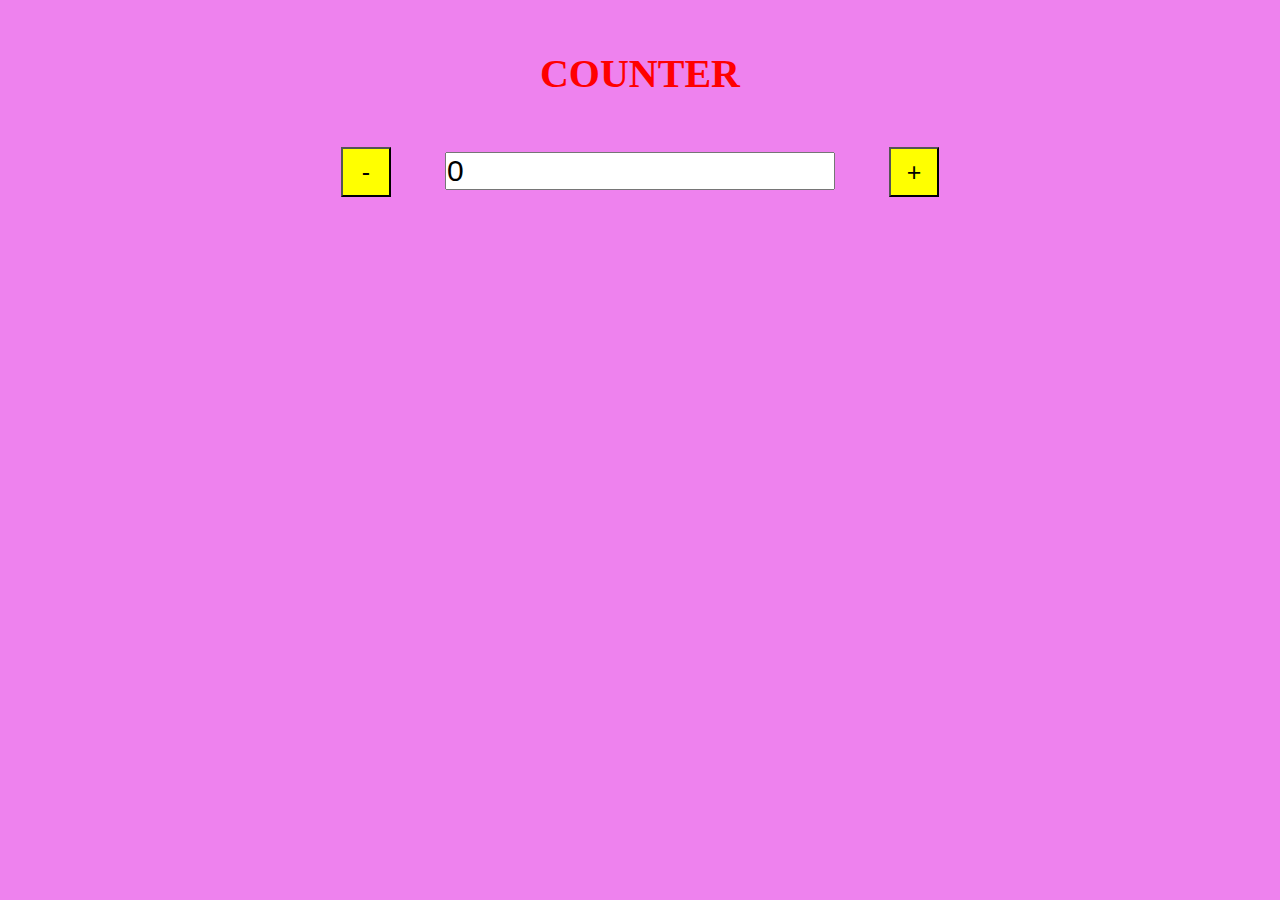
<file: Pages/Practical-15.html>
<!DOCTYPE html>
<html lang="en">
<head>
    <meta charset="UTF-8">
    <meta name="viewport" content="width=device-width, initial-scale=1.0">
    <title>Practical-15</title>
    <style>
        *{
            padding: 0;
            margin: 0;
            box-sizing: border-box;
        }
        body{
            margin-top: 50px;
            text-align: center;
            background-color:violet;
        }
        h1{
            margin-bottom: 50px;
            color:red;
            font-size: 40px;
        }
        button{
            width: 50px;
            height: 50px;
            font-size: 25px;
            background-color: yellow;
        }
        input{
            display: inline;
            margin-left: 50px;
            margin-right: 50px;
            font-size: 30px;
            color:black;
        }
    </style>
</head>
<body>
    <h1>COUNTER</h1>
    
        <button id= "decrement">-</button>
        <input type="number" value="0">
        <button id="increment">+</button>
  
        <script>
           let btnIncrement =document.querySelector('#increment');
           let btnDecrement =document.querySelector('#decrement');
           let input = document.querySelector('input');
            
            btnIncrement.addEventListener('click',() => {input.value=parseInt(input.value)+1});
            btnDecrement.addEventListener('click',() => {input.value=parseInt(input.value)-1});
        </script>
</body>
</html>
</file>
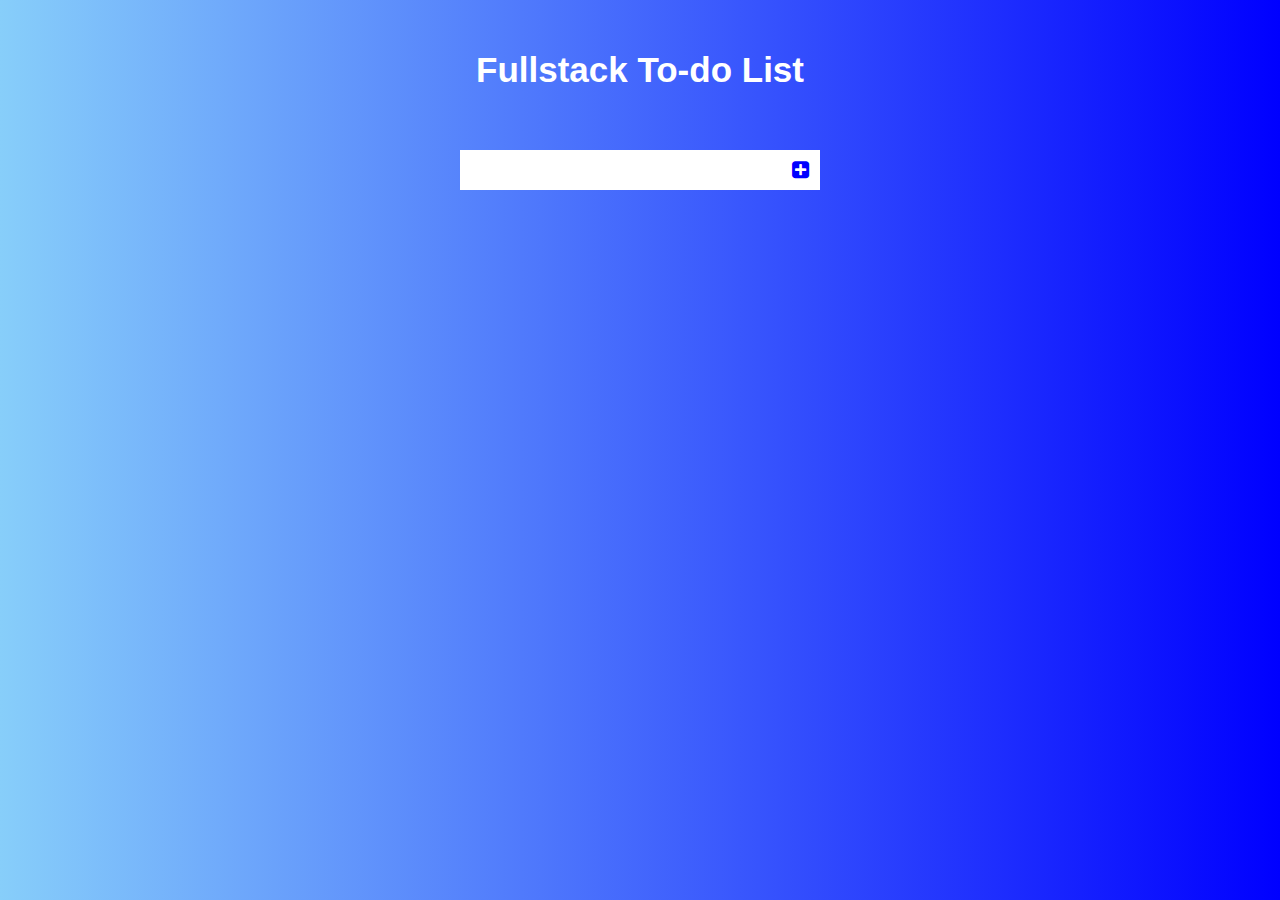
<file: Pages/Practical-16.html>
<!DOCTYPE html>
<html lang="en">
<head>
    <meta charset="UTF-8">
    <meta name="viewport" content="width=device-width, initial-scale=1.0">
    <title>Practical-16</title>
    <link rel="stylesheet" href="https://stackpath.bootstrapcdn.com/font-awesome/4.7.0/css/font-awesome.min.css">

    <style>
        *{
            margin: 0;
            padding: 0;
            box-sizing: border-box;
            font-family: Arial, Helvetica, sans-serif;
        }
        body{
            
            background-image: linear-gradient(
                to right,
                 lightskyblue,
                blue
            );
        }
        
        h1{
            text-align: center;
            margin-top: 50px;
            color: white;
            margin-bottom: 60px;
            font-size: 35px;
        }
        form{
            display: flex;
            justify-content: center;
            align-items: center;
            flex-wrap: wrap;
            flex-direction: row;
        }
        .todo-input{
            height: 40px;
            width: 25%;
            border: none;
            outline: none;
            font-size: 20px;
            padding: 5px;
            margin: 0;
            
        }
        .todo-button{
            color: blue;
            width:  40px;
            height: 40px;
            padding: 5px;
            background-color: white;
            border: none;
            outline: none;
            cursor: pointer;
        }
        .todo-button:active{
            background-color:lightskyblue;
            color: white;

        }
    
        .todo-button i{
            font-size: 20px; 
            
        }
        .todo-container{
            display: flex;
            justify-content: center;
            align-items: center;
            margin-top: 30px;
        }
        .todo-list{
            min-width: 25%;
            list-style: none;
            
        }
        .todo{
            margin: 8px;
            background-color: white;
            color: black;
            font-size: 20px;
            display: flex;
            justify-content: space-between;
            align-items: center;
           
        }
        .todo-item{
            flex:1;
            margin: 0 8px;
        }
        .chk-btn{
            background-color: rgb(130, 223, 130);
            color: white;
            border: none;
            outline: none;
            padding: 16px;
            font-size: 16px;
            cursor: pointer;
        }
        .delete-btn{
            background-color:palevioletred;
            color: white;
            border: none;
            outline: none;
            padding: 16px;
            font-size: 16px;
            cursor: pointer;
        }
        .fa-check,.fa-trash{
            pointer-events: none;
        }
        .completed{
            text-decoration: line-through;
            opacity: 0.5;
        }


    </style>
</head>

<body>
    <h1>Fullstack To-do List</h1>
    <form>
        <input type="text" class="todo-input">
        <button class="todo-button">
            <i class="fa fa-plus-square" aria-hidden="true"></i>
        </button>
    </form>
    <p></p>

    <div class="todo-container">
        <ul class="todo-list">

            

        </ul>
    </div>



    <script>
    var todoInput = document.querySelector(".todo-input");
var todoButton = document.querySelector(".todo-button");
var todoList = document.querySelector(".todo-list");

todoButton.onclick = create;
todoList.onclick = checkdelete;


function create(e){
    e.preventDefault();
    if(todoInput.value === ""){
        alert("Write some text.");
    }else{
        var newDiv = document.createElement("div");
        newDiv.classList.add("todo");

        var newLi = document.createElement("li");
        newLi.classList.add("todo-item");
        newLi.innerHTML = todoInput.value;
        newDiv.appendChild(newLi);

        var checkbtn = document.createElement("button");
        checkbtn.classList.add("chk-btn");
        checkbtn.innerHTML = '<i class="fa fa-check"></i>';
        newDiv.appendChild(checkbtn);

        var deletebtn = document.createElement("button");
        deletebtn.classList.add("delete-btn");
        deletebtn.innerHTML = '<i class="fa fa-trash"></i>';
        newDiv.appendChild(deletebtn);
        todoList.appendChild(newDiv);

    }
}

function checkdelete(e){
    var item = e.target;
    if(item.classList[0] === "delete-btn"){
        var parent = item.parentNode;
        parent.remove();
    }
    if(item.classList[0] === "chk-btn"){
        var parent = item.parentNode;
        parent.classList.toggle("completed");
    }
}

    </script>
</body>
</html>
</file>
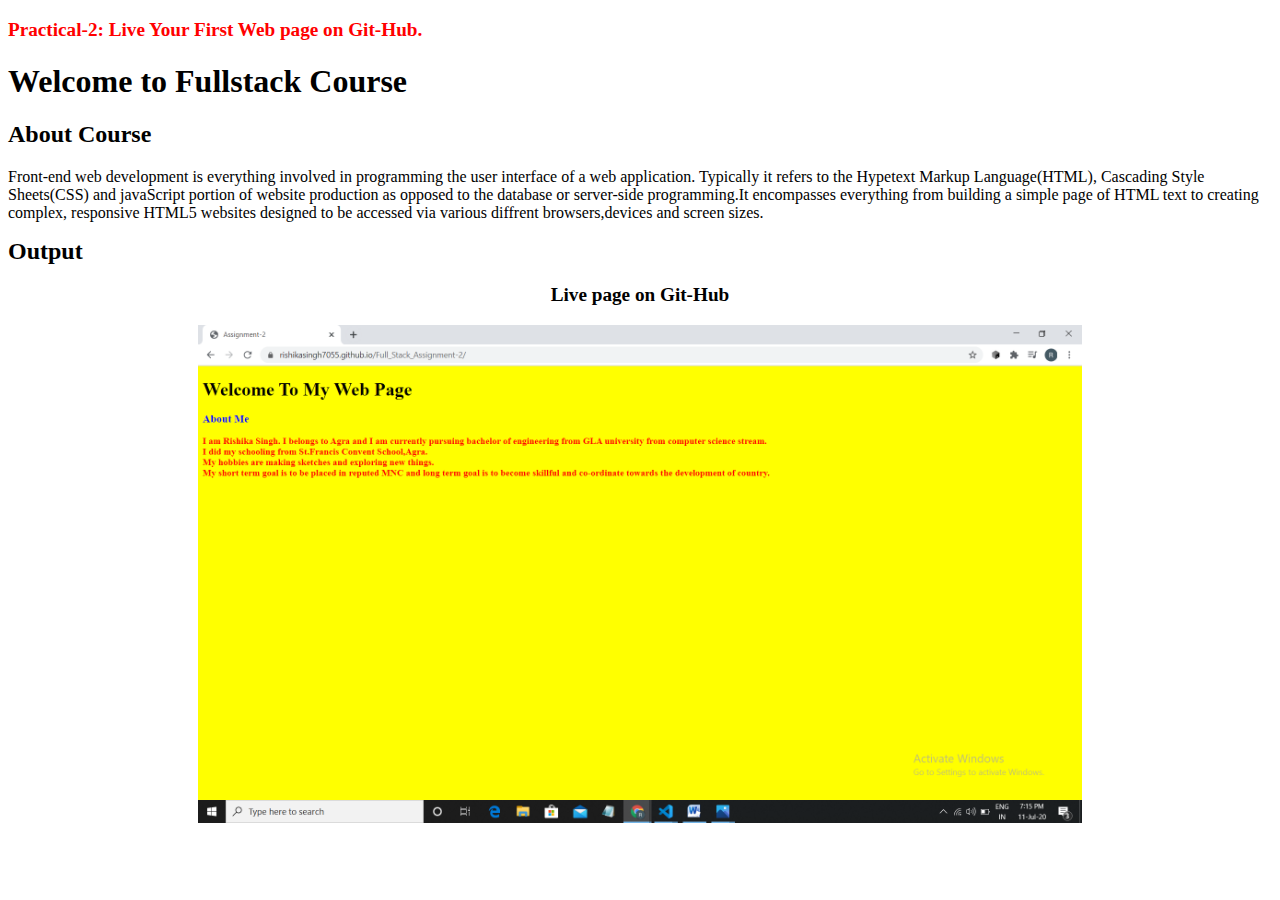
<file: Pages/Practical-2.html>
<!DOCTYPE html>
<html lang="en">
<head>
    <meta charset="UTF-8">
    <meta name="viewport" content="width=device-width, initial-scale=1.0">
    <title>Practical-2</title>
</head>
<body>
    <p style="color:red;font-size: 120%;" ><strong>Practical-2: Live Your First Web page on Git-Hub.</strong></p>
        <h1>Welcome to Fullstack Course</h1>
        <h2><b>About Course</b></h2>
        <p>Front-end web development is everything involved in programming the user interface of a web application.
            Typically it refers to the Hypetext Markup Language(HTML),
            Cascading Style Sheets(CSS) and javaScript portion of website production as opposed to the database or server-side programming.It encompasses everything from building a simple page of HTML text to creating complex, responsive HTML5 websites designed to be accessed via various diffrent browsers,devices and screen sizes.</p>
        <b style="font-size:x-large;">Output</b>
        <p style="text-align:center;font-size: larger;"><b>Live page on Git-Hub</b></p>
        <center>
            <img src="../img/Practical-2.png" alt="image" width="70%" height="50%" /></a>
        </center>

</body>
</html>
</file>
